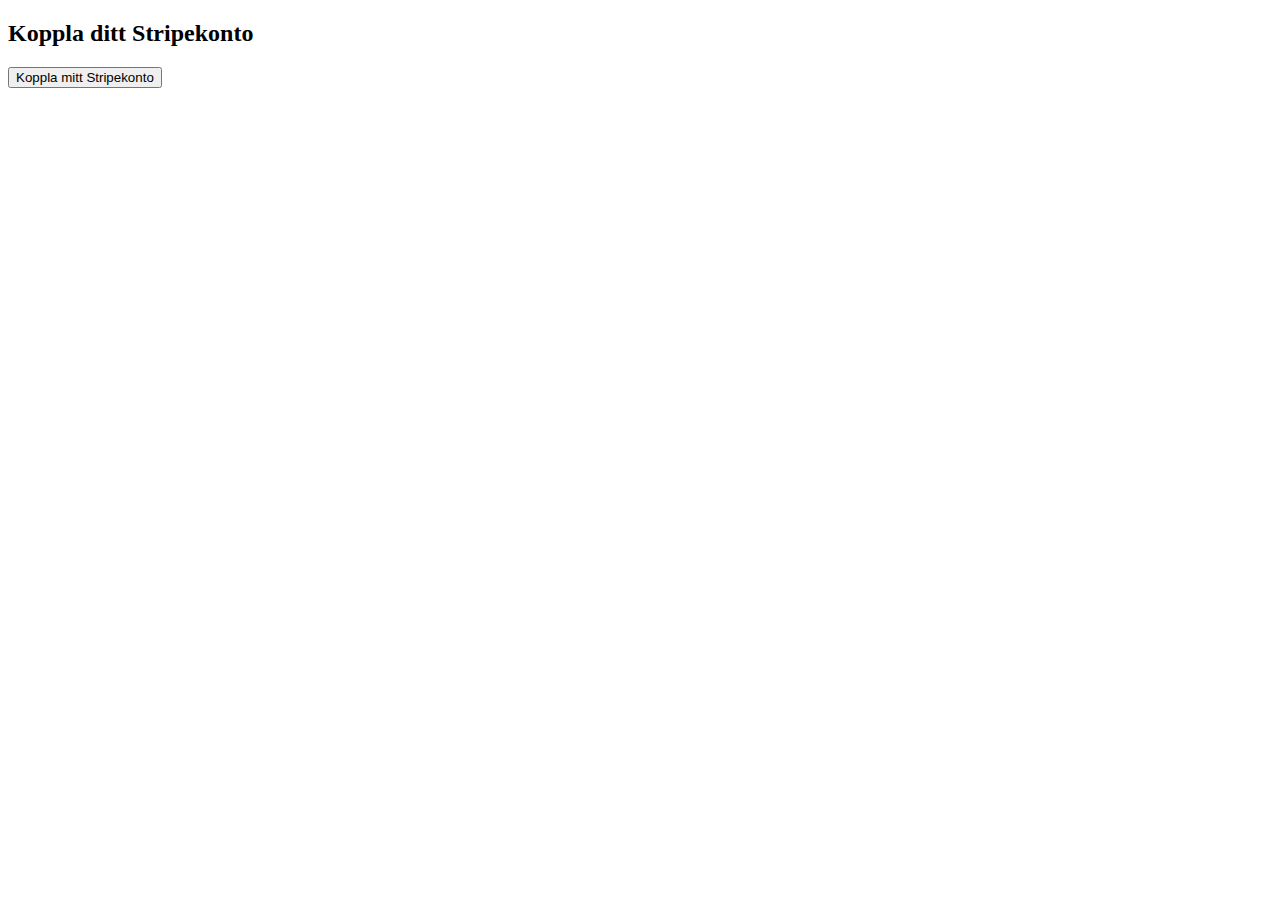
<file: connect-stripe.html>
<!DOCTYPE html>
<html lang="sv">
<head>
  <meta charset="UTF-8" />
  <title>Koppla Stripekonto</title>
</head>
<body>
  <h2>Koppla ditt Stripekonto</h2>
  <button id="connectStripe">Koppla mitt Stripekonto</button>

  <script>
    document.getElementById('connectStripe').addEventListener('click', async () => {
      const response = await fetch('/.netlify/functions/create-stripe-account');
      const data = await response.json();
      if (data.url) {
        window.location.href = data.url;
      } else {
        alert('Misslyckades att hämta Stripe-länk.');
      }
    });
  </script>
</body>
</html>
</file>
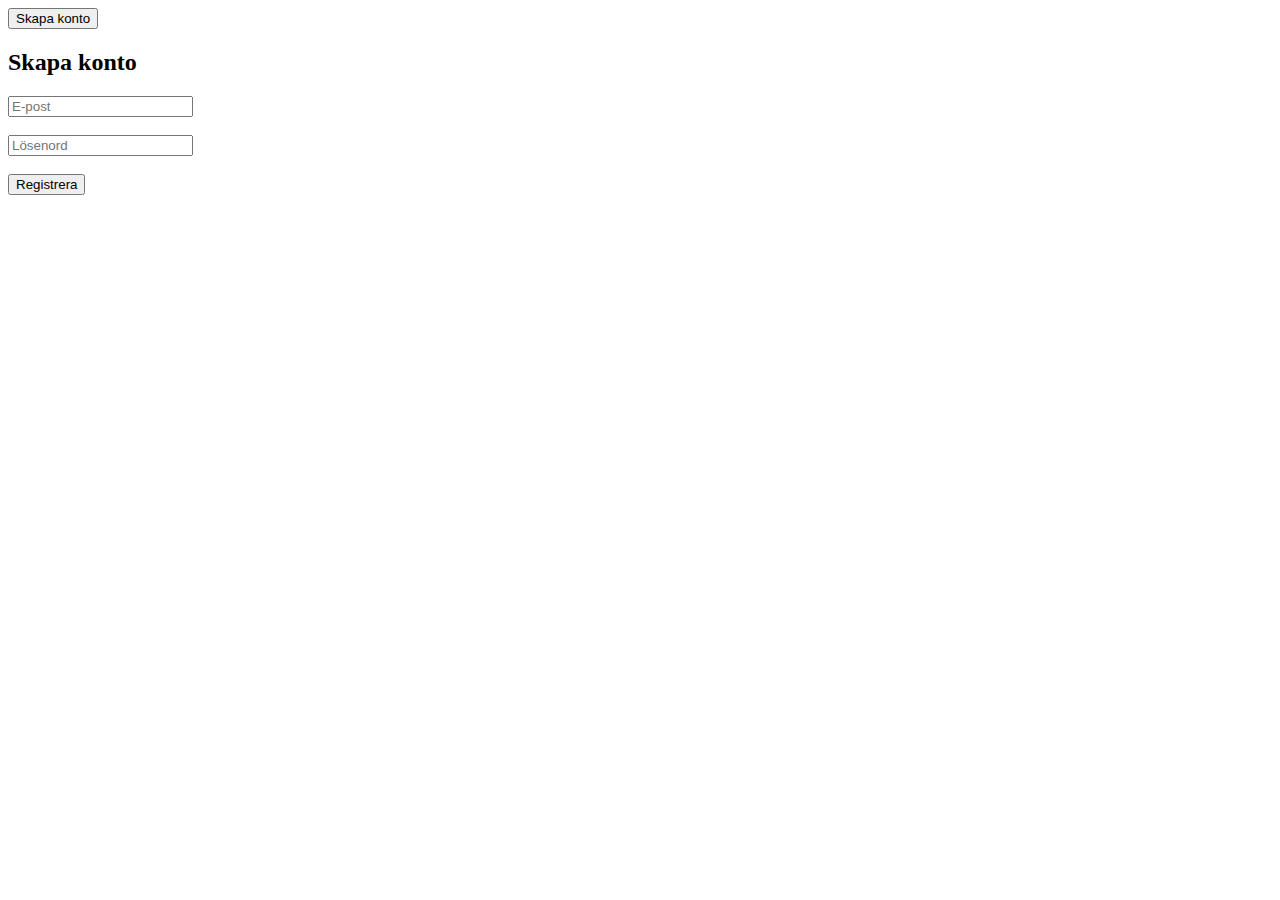
<file: register.html>
<!DOCTYPE html>

<html lang="sv">
<head>
<meta charset="utf-8"/>
<meta content="width=device-width, initial-scale=1.0" name="viewport"/>
<title>Skapa konto</title>
</head>
<body><button class="btn" onclick="window.location.href='skapa-konto.html'">Skapa konto</button>
<h2>Skapa konto</h2>
<form id="registerForm">
<input id="email" placeholder="E-post" required="" type="email"/><br/><br/>
<input id="password" placeholder="Lösenord" required="" type="password"/><br/><br/>
<button type="submit">Registrera</button>
</form>
<p id="message"></p>
</body>
</html>
</file>
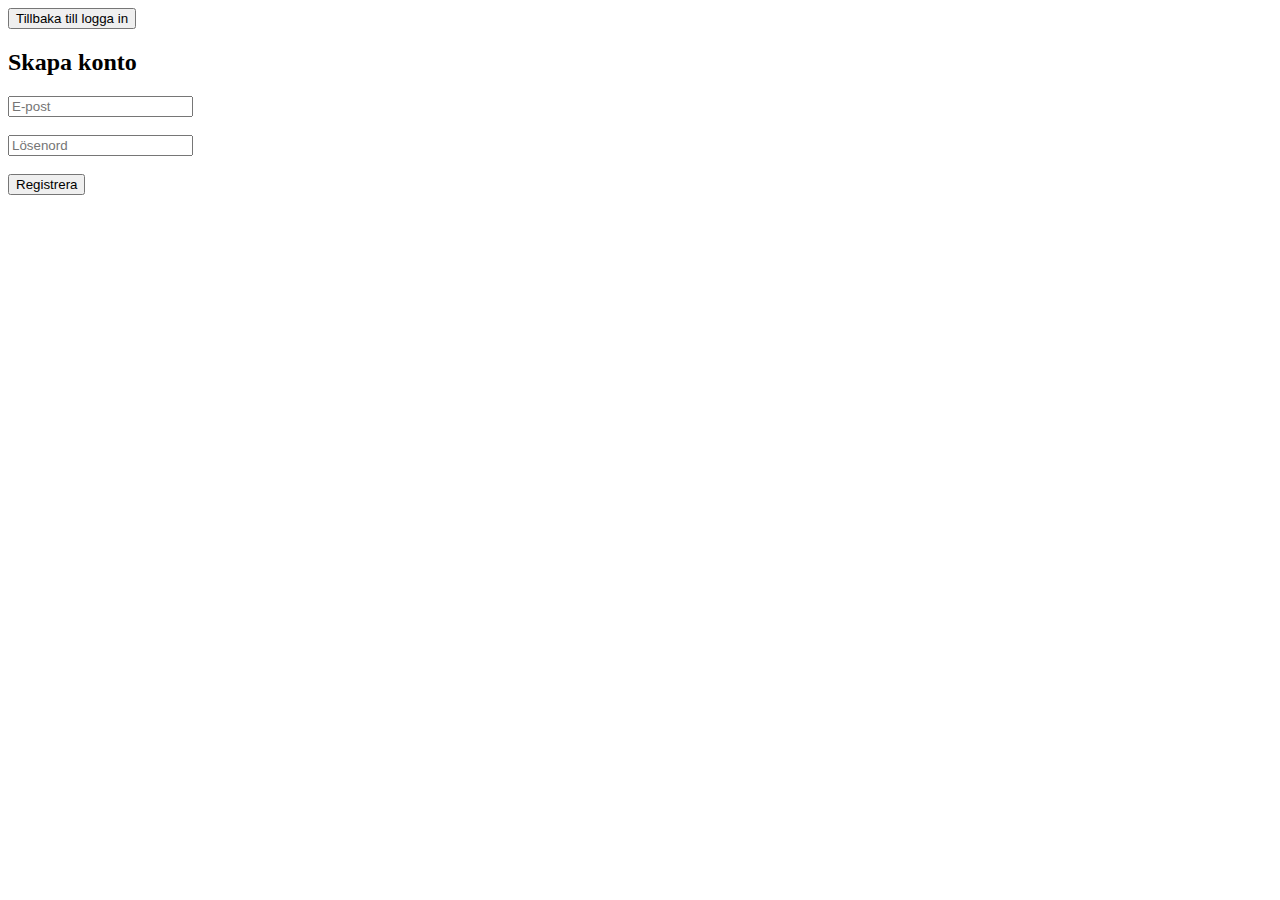
<file: skapa-konto.html>
<!DOCTYPE html>

<html lang="sv">
<head>
<meta charset="utf-8"/>
<meta content="width=device-width, initial-scale=1.0" name="viewport"/>
<title>Skapa konto</title>
</head>
<body><button class="btn" onclick="window.location.href='login.html'">Tillbaka till logga in</button>
<h2>Skapa konto</h2>
<form id="registerForm">
<input id="email" placeholder="E-post" required="" type="email"/><br/><br/>
<input id="password" placeholder="Lösenord" required="" type="password"/><br/><br/>
<button type="submit">Registrera</button>
</form>
<p id="message"></p>
</body>
</html>
</file>
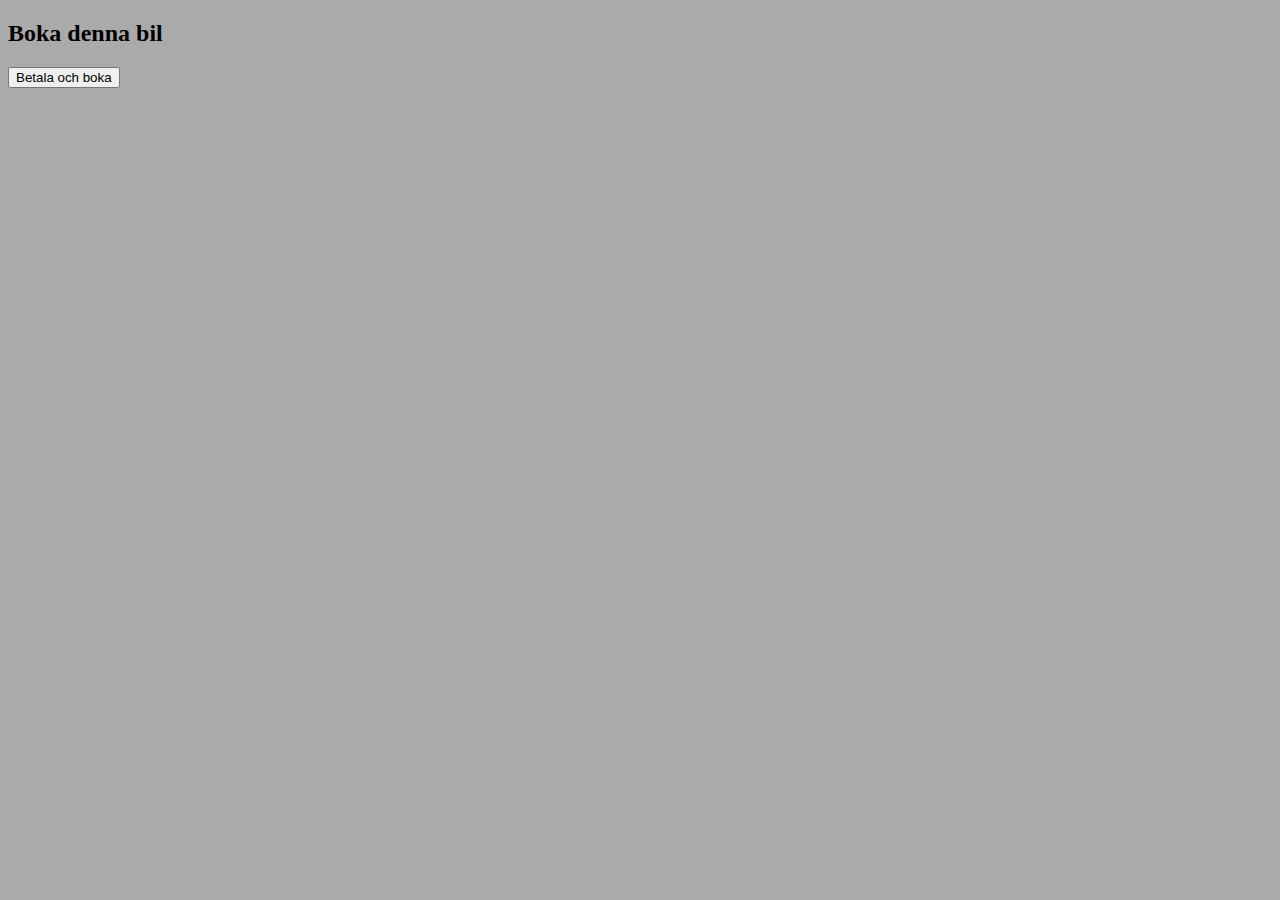
<file: Updateboka.html>
<!DOCTYPE html>
<html lang="sv">
<head>
  <meta charset="UTF-8">
  <title>Boka denna bil</title>
  <script src="https://js.stripe.com/v3/"></script>
</head>
<body style="background-color: #aaa">
  <h2>Boka denna bil</h2>
  <button onclick="startCheckout()">Betala och boka</button>

  <script>
    const stripe = Stripe("pk_test_51RVEA9PGF2DBEQrzkMI9qsJPwSKNuWlPi8UDhAiGa8ecg9vhGH2nPK88b8uTFV995bAJI4EamA8eFvnPaw9vyrag00zDEvUuLG");

    async function startCheckout() {
      const urlParams = new URLSearchParams(window.location.search);
      const carId = urlParams.get('model'); // t.ex. "Ferrari"
      const price = parseInt(urlParams.get('price')); // t.ex. "600"
      const stripeAccountId = urlParams.get('stripe'); // t.ex. "acct_..."

      if (!carId || !price || !stripeAccountId) {
        alert('Fel: Modell, pris eller konto-ID saknas i URL.');
        return;
      }

      try {
        const response = await fetch('/api/create-checkout-session', {
          method: 'POST',
          headers: {
            'Content-Type': 'application/json'
          },
          body: JSON.stringify({
            carId: carId,
            price: price,
            stripe_account_id: stripeAccountId
          })
        });

        const data = await response.json();

        if (response.ok && data.url) {
          window.location.href = data.url;
        } else {
          console.error("Stripe response error:", data);
          alert('Kunde inte starta betalning. Kontrollera att all data är rätt.');
        }
      } catch (error) {
        console.error("Fel vid fetch:", error);
        alert('Tekniskt fel vid betalning.');
      }
    }
  </script>
</body>
</html>
</file>
